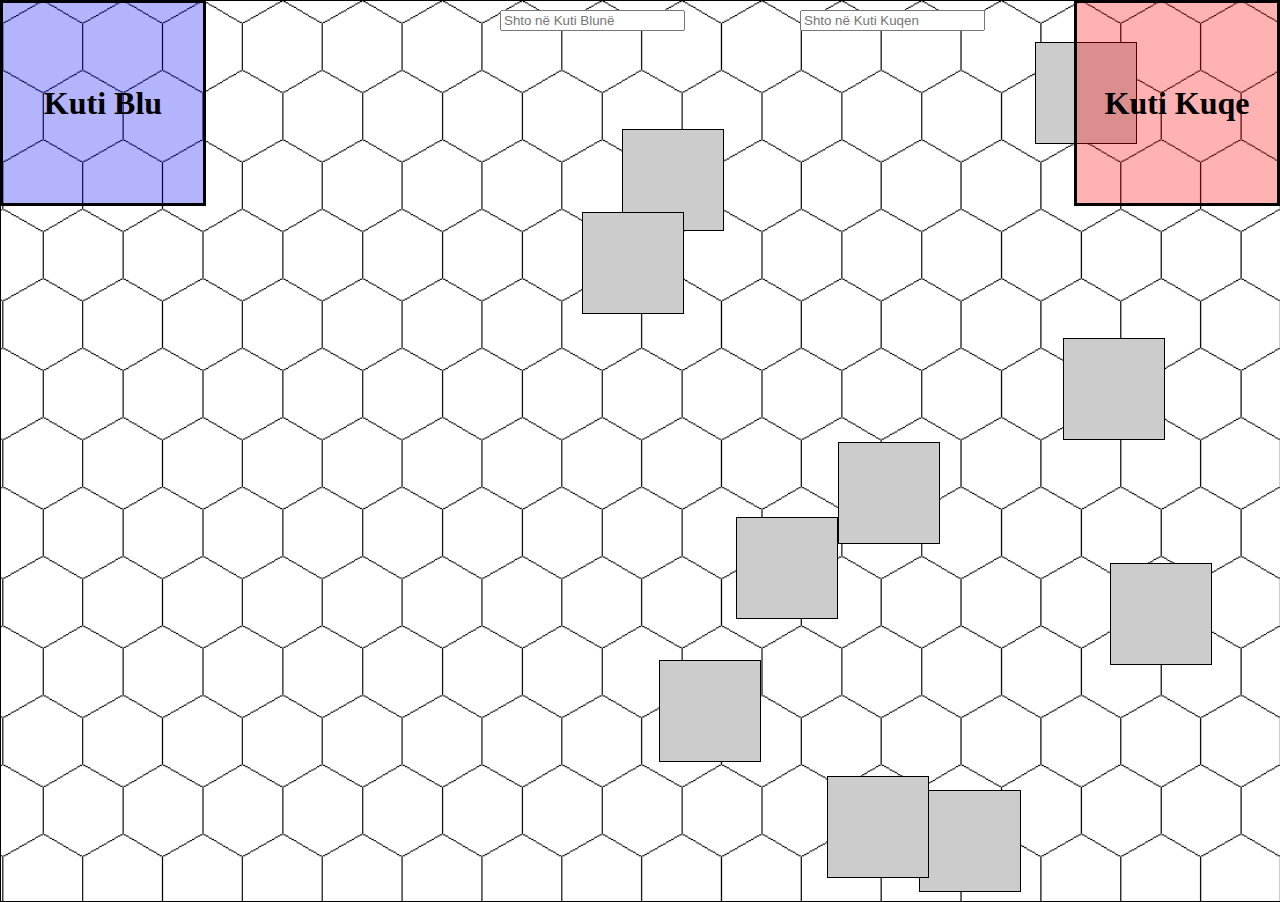
<file: index.html>
<!DOCTYPE html>
<html lang="en">
  <head>
    <meta charset="UTF-8" />
    <meta name="viewport" content="width=device-width, initial-scale=1.0" />
    <title>Loja Online</title>
    <link rel="stylesheet" type="text/css" href="styles.css" />
  </head>
  <body>
    <div id="game-board"></div>
    <div class="blue-box-1" id="blue-box"><h1>Kuti Blu</h1></div>
    <div class="red-box-1" id="red-box"><h1>Kuti Kuqe</h1></div>
    <input type="text" id="search-bar-blue" placeholder="Shto në Kuti Blunë" />
    <input type="text" id="search-bar-red" placeholder="Shto në Kuti Kuqen" />
    <button id="fight-button" class="hidden">Fight</button>
    <script src="scripts.js"></script>
  </body>
</html>
</file>
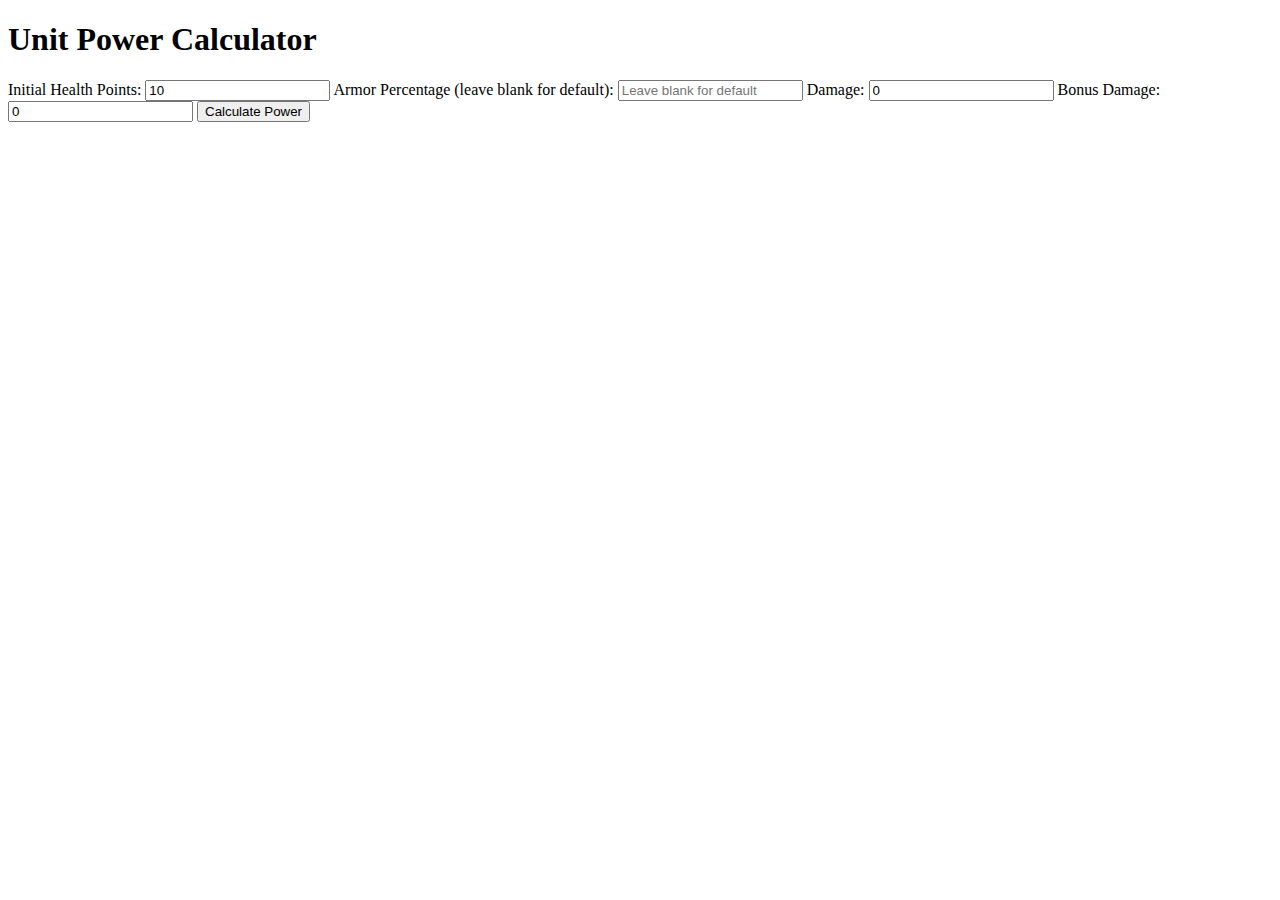
<file: DMG/TESTER.HTML>
<!DOCTYPE html>
<html lang="en">
  <head>
    <meta charset="UTF-8" />
    <meta name="viewport" content="width=device-width, initial-scale=1.0" />
    <title>Unit Power Calculator</title>
  </head>
  <body>
    <h1>Unit Power Calculator</h1>

    <label for="hp">Initial Health Points:</label>
    <input type="number" id="hp" value="10" />

    <label for="armor">Armor Percentage (leave blank for default):</label>
    <input type="number" id="armor" placeholder="Leave blank for default" />

    <label for="dmg">Damage:</label>
    <input type="number" id="dmg" value="0" />

    <label for="bonusDmg">Bonus Damage:</label>
    <input type="number" id="bonusDmg" value="0" />

    <button onclick="calculatePower()">Calculate Power</button>

    <p id="result"></p>

    <script>
      function calculatePower() {
        // Get user inputs
        const hp = parseInt(document.getElementById("hp").value);
        const armorInput = document.getElementById("armor").value;
        const dmg = parseFloat(document.getElementById("dmg").value);
        const bonusDmg = parseFloat(document.getElementById("bonusDmg").value);

        // If armor is not provided, set it to 0
        const armor = armorInput === "" ? 0 : parseFloat(armorInput) / 100;

        // Perform the calculation
        const totalPower = (hp / (1 - armor)) * dmg + bonusDmg;

        // Display the result
        document.getElementById(
          "result"
        ).innerHTML = `Total Power: ${totalPower}`;
      }
    </script>
  </body>
</html>
</file>
<file: styles.css>
body {
  margin: 0;
}

#game-board {
  position: relative;
  width: 100vw;
  height: 100vh;
  border: 1px solid #000;
  background-image: url("WT34G.png");
  background-size: cover;
}
.hidden {
  display: none;
  width: 50px;
  height: 50px;
  border: 2px solid black;
}

.player-square {
  position: absolute;
  cursor: grab;
  z-index: 2;
}

.player-square img {
  width: 60px;
  height: 60px;
  opacity: 2.4;
}

.blue-box-1,
.red-box-1 {
  position: absolute;
  width: 200px;
  height: 200px;
  border: 3px solid #000;
  display: flex;
  align-items: center;
  justify-content: center;
}

.blue-box-1 {
  top: 0%;
  left: 0%;
  background-color: rgba(6, 6, 245, 0.3);
}

.red-box-1 {
  top: 0%;
  left: 100%;
  transform: translateX(-100%);
  background-color: rgba(255, 0, 0, 0.3);
}

.neutral-box {
  position: absolute;
  width: 100px;
  height: 100px;
  background-color: #ccc;
  border: 1px solid #000;
}

#search-bar-blue {
  position: absolute;
  top: 10px;
  left: 500px;
}

#search-bar-red {
  position: absolute;
  top: 10px;
  left: 800px;
}
</file>
